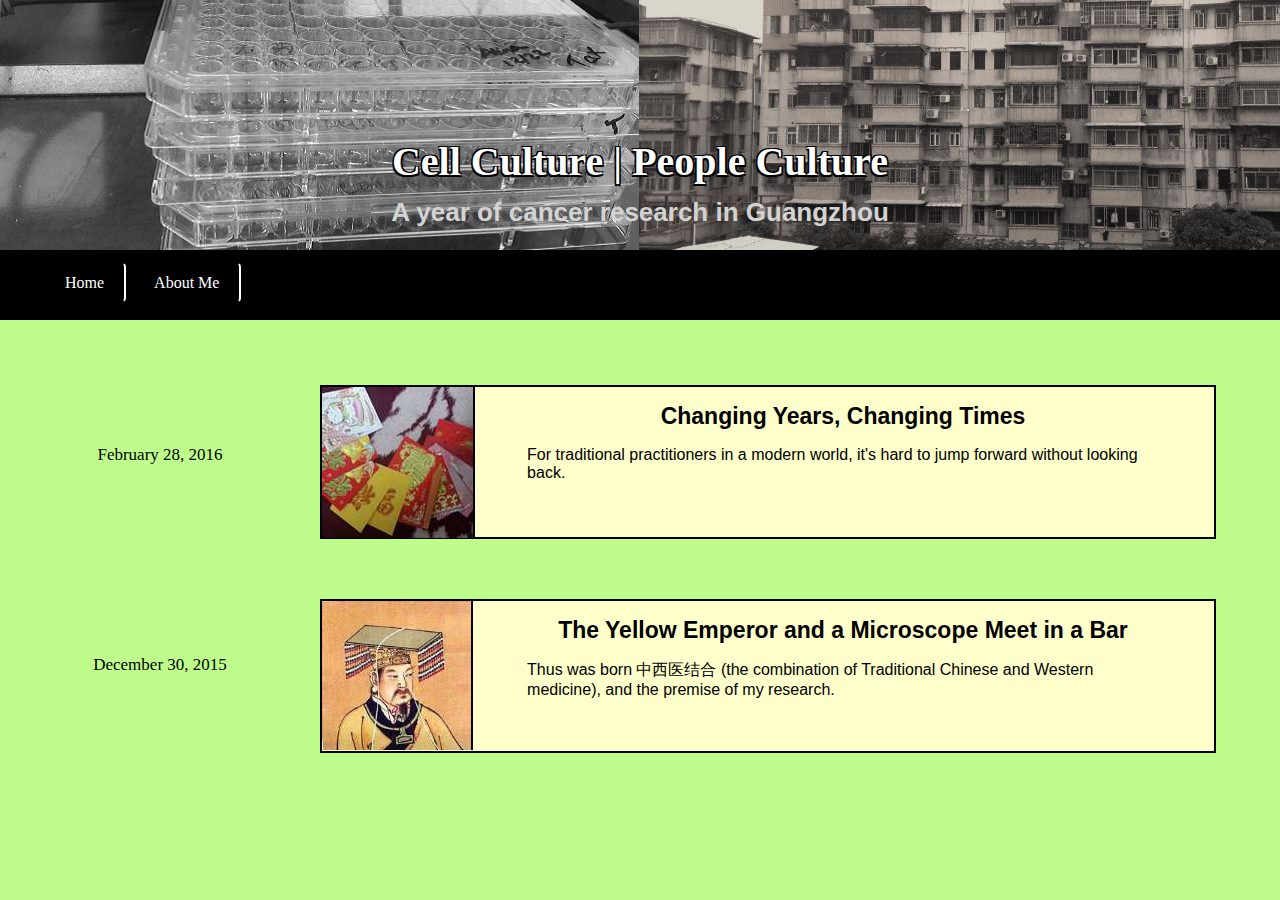
<file: Index.html>
<!DOCTYPE html>
<html>

<head>
	<title>Cell Culture | People Culture</title>
    <meta charset="utf-8" />
	<link rel="stylesheet" href="website2.css">
</head>

<body>
	<div id="wrapperHeader">
		<div id="header">
			<h1>Cell Culture | People Culture</h1>
		</div>
        <div id="subheader">
            <h1>A year of cancer research in Guangzhou</h1>
        </div>
	</div>

	<div id="nav1">
	</div>

    <div id="postDates">
        <div class="postDate">
        <p><a href="post2.php">February 28, 2016</a></p>
	    </div>

        <div class="postDate">
        <p><a href="post1.php">December 30, 2015</a></p>
	    </div>
    </div>
	
    <div id="postSums">
	    <div class="postSum">
            <div class="sumPic">
                <a href="post1.php"><img src="hongbaosEdit1.jpg" alt="红包 (Red Envelopes)"></a>
            </div>
            <div class="sumContent">
		    <p class ="sumHeading"style="text-align:center"><a href="post2.php">Changing Years, Changing Times</a></p>
                <p class="sumSub">For traditional practitioners in a modern world, it's hard to jump forward without looking back.</p>
            </div>
	    </div>
 
	    <div class="postSum">
            <div class="sumPic">
                <a href="post1.php"><img src="Yellow_EmperorEdit.jpg" alt="Yellow Emperor"></a>
            </div>
            <div class="sumContent">
		    <p class ="sumHeading"style="text-align:center"><a href="post1.php">The Yellow Emperor and a Microscope Meet in a Bar</a></p>
                <p class="sumSub">Thus was born 中西医结合 (the combination of Traditional Chinese and Western medicine), and the premise of my research.</p>
        </div>
	</div>
	</div>

	<div id="footer">
	<!--Pageview counter-->
	<!--Subscribe button-->
	</div>
	
	<script src="site2script.js"></script>
	
</body>

</html>
</file>
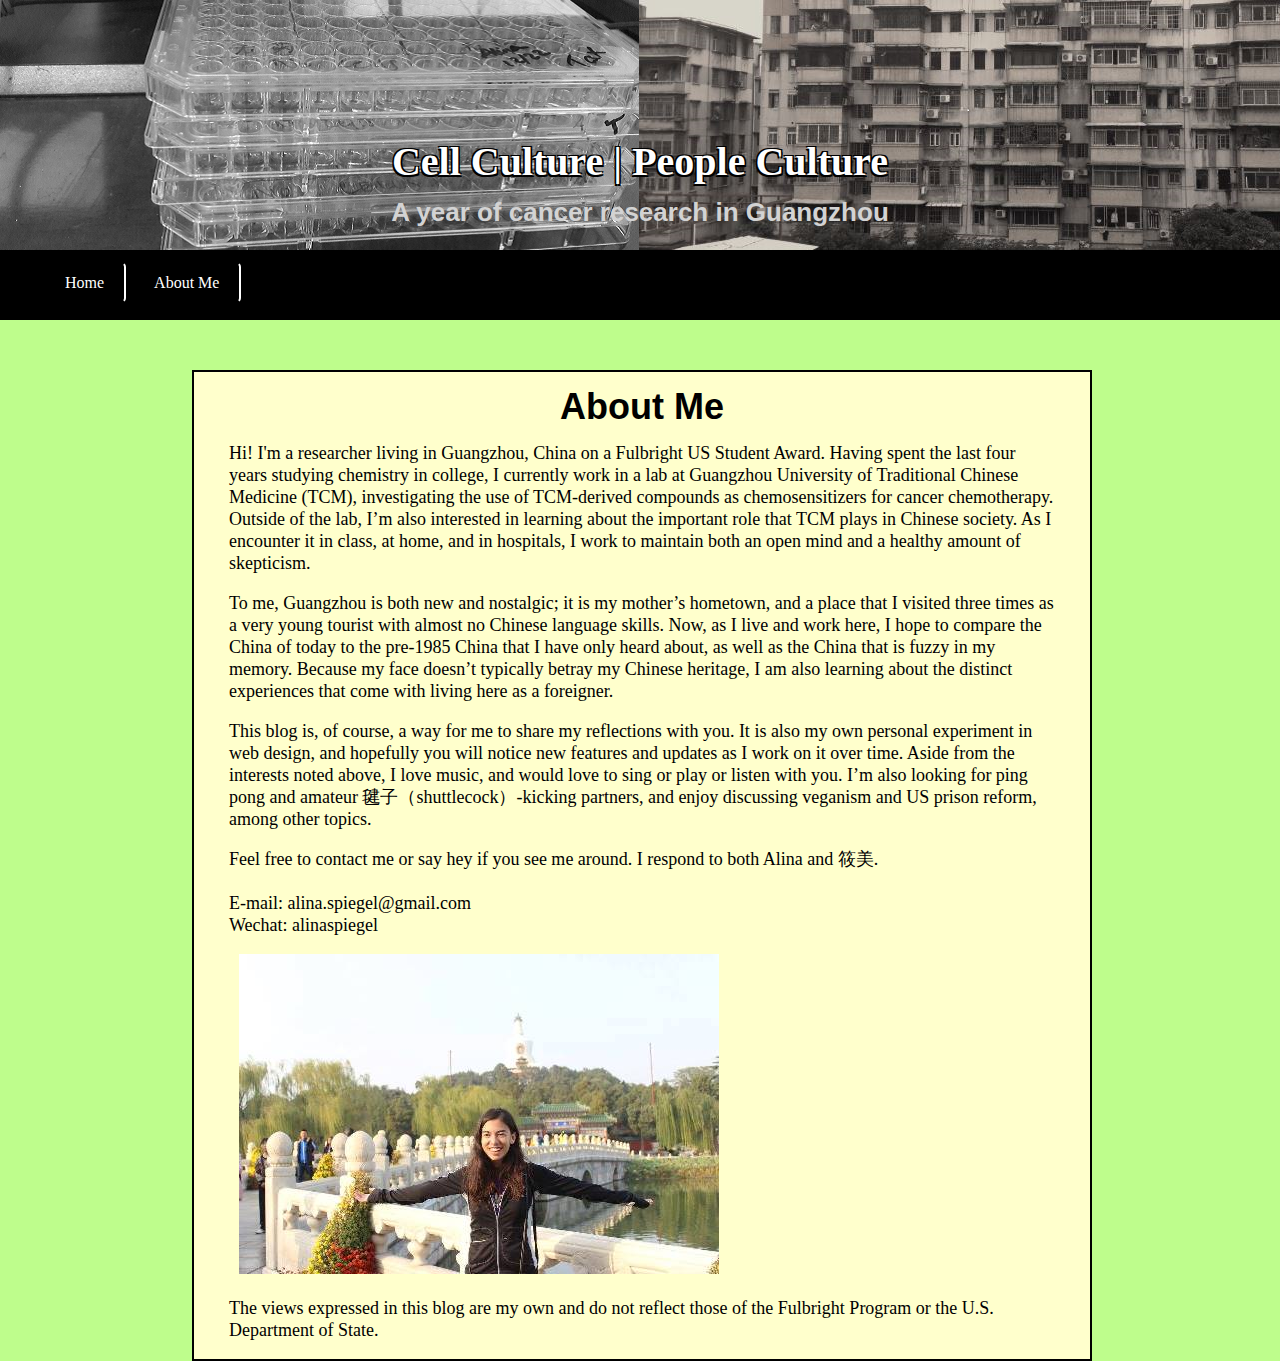
<file: about.html>
<!DOCTYPE html>
<html>

<head>
	<title>Cell Culture | People Culture</title>
    <meta charset="utf-8" />
	<link rel="stylesheet" href="website2.css">
</head>

<body>
	<div id="wrapperHeader">
		<div id="header">
			<h1>Cell Culture | People Culture</h1>
		</div>
        <div id="subheader">
            <h1>A year of cancer research in Guangzhou</h1>
        </div>
	</div>

	<div id="nav1">
	</div>
	
	<div id="section">
		<h1 style="text-align:center">About Me</h1>
		<!--Date-->
		<p>Hi! I'm a researcher living in Guangzhou, China on a Fulbright US 
           Student Award. Having spent the last four years studying chemistry 
           in college, I currently work in a lab at Guangzhou University of 
           Traditional Chinese Medicine (TCM), investigating the use of 
           TCM-derived compounds as chemosensitizers for cancer chemotherapy. 
           Outside of the lab, I’m also interested in learning about the 
           important role that TCM plays in Chinese society. As I encounter it 
           in class, at home, and in hospitals, I work to maintain both an open
           mind and a healthy amount of skepticism. 
        </p>
        <p>
           To me, Guangzhou is both new and nostalgic; it is my mother’s hometown, 
           and a place that I visited three times as a very young tourist with 
           almost no Chinese language skills. Now, as I live and work here, I 
           hope to compare the China of today to the pre-1985 China that I have 
           only heard about, as well as the China that is fuzzy in my memory. 
           Because my face doesn’t typically betray my Chinese heritage, I am 
           also learning about the distinct experiences that come with living 
           here as a foreigner. 
        </p>

        <p>
           This blog is, of course, a way for me to share my reflections with 
           you. It is also my own personal experiment in web design, and 
           hopefully you will notice new features and updates as I work on it 
           over time. Aside from the interests noted above, I love music, and 
           would love to sing or play or listen with you. I’m also looking for 
           ping pong and amateur 毽子（shuttlecock）-kicking partners, and enjoy 
           discussing veganism and US prison reform, among other topics. 
        </p>

        <p>
           Feel free to contact me or say hey if you see me around. I respond to both Alina and 筱美.
           <br><br>
           E-mail: alina.spiegel@gmail.com
           <br>
           Wechat: alinaspiegel
        </p>
        <div style="margin-left: 5%">
        <img src="MeResized.jpg" alt="Alina in Beijing">
        </div>
        <p>
           The views expressed in this blog are my own and do not reflect those of the Fulbright
           Program or the U.S. Department of State.
		</p>
	</div>
	
	<div id="footer">
	<!--Pageview counter-->
	<!--Subscribe button-->
	</div>
	
	<script src="site2script.js"></script>
	
</body>

</html>
</file>
<file: website2.css>
body{
	margin: 0;
	background-color: #befd8c;
}

#wrapperHeader {
	position: relative;
	width: 100%;
	height: 250px;
	background: url(PlatesApartmentsBW.png);
	text-align:center;
	margin: 0;
}

#header{
	position: absolute;
	text-align: center;
	bottom: 65px;
	left: 0;
	width: 100%;
	
	font-family: verdana;
	font-size: 20px;
	color: white;
    text-shadow:
    -1.5px -1.5px 0 #000,
    1.5px -1.5px 0 #000,
    -1.5px 1.5px 0 #000,
    1.5px 1.5px 0 #000; 
	margin: 0;
}

#header h1{
	margin: 0;
}

#subheader{
    position:  absolute;
    text-align:  center;
    bottom:  5px;
    left:  0;
    width:  100%;
    margin: 0;

    font-family:  sans-serif;
    font-size:  13px;
    color: lightgray;
}

#nav1{
	background-color: black;
	height: 70px;
	width: 100%;
	margin: 0;
}

ul#menu{
	padding-top: 24px;
	margin: 0;
}

ul#menu li{
	display: inline;
	margin: 3px;
}

ul#menu li a{
	color: white;
	padding: 10px 20px;
	text-decoration: none;
	font-family: verdana;
	border-radius: 5px 5px 5px 5px;
	border-style: solid;
	border-width: 2px;
	border-right-color: white;
	border-left-color: black;
	border-top-color: black;
	border-bottom-color: black;
}

ul#menu li a:hover{
	color: green; 
	border-color: green;
}

#postDates{
    width: 25%;
}

#postSums{
    position:  absolute;
    left:  25%;
    top: 325px;
    width: 70%;
}

div.postDate{
    position: relative;
    height:  150px;
    line-height: 150px;
    margin-top: 60px;
    margin-bottom: 60px;
    margin-left: 0;
    font-family: cursive;    
}

div.postDate p{
    vertical-align: middle;
    text-align: center;
    font-size: 17px;
}

div.postDate p a{
    text-decoration: none;
	color: black; 
}

div.postDate p a:hover{
	color: green;
}

div.postSum {
	position: relative;
    left: 0;
    top: 0px;
    height: 150px;
	margin-top: 60px;
	margin-bottom: 60px;
	margin-left: 0;
	background-color: #FFFFCC;
	border: 2px solid black;
	font-family: arial;
    padding: 0;
}

div.sumPic{
    position:  relative;
    left: 0;
    top: 0;
    padding: 0;
    margin: 0;
}

div.sumPic img{
    border-right: 2px solid black;
    padding:  0;
    margin: 0;
}

div.sumContent{
    position:  absolute;
    top: 0;
    left: 150px;
    right:  0;
    padding-left: 20px;
    padding-right: 20px;
    padding-top: 0;
    margin: 0;
}

p.sumHeading a{
	text-decoration: none;
	color: black;
    font-family:  sans-serif;
    font-size: 23px;
    font-weight: bold;
    margin-top: 0;
    margin-bottom: 0;
}

p.sumHeading a:hover{
	color: green;
}

p.sumSub{
    font-size: 16px;
	margin-left: 5%;
    margin-right:  5%;
    margin-top: 0;
    margin-bottom: 2px;
}

#section {
	position: relative;
	top: 50px;
	width: 70%;
	margin-left: 15%;
	margin-right: 15%;
    margin-bottom:  50px;
	background-color: #FFFFCC;
	border: 2px solid black;
	font-family: sans-serif;
	font-size: 18px;
    line-height: 22px;
}

#section p {
	padding-left: 35px;
	padding-right: 35px;
    font-family: Calibri;
}

#postWrapper{
    position:  relative;
    top: 75px;
    width: 80%;
    margin-left: 10%;
    margin-bottom: 50px;
    background-color: white;
    border: 2px solid black;
}

div.post{
	position: relative;
	top: 20px;
	width: 90%;
	margin-left: 5%;
	margin-right: 5%;
	margin-bottom: 75px;
	font-family: Calibri;
}

div.post h1{
    text-align:left;
    font-family:sans-serif;
}

div.post p{
    font-size: 19px;
}

div.hline{
    width: 50%;
    margin-left: 5%;
    height: 1px;
    background: black;
}

h1.commentHeading{
    margin-left: 5%;
    margin-top: 50px;
    font-family: sans-serif;
}

#commentPrompt{
    margin-left:  5%;
    font-family:  verdana;
}

#commentPrompt form textarea{
    width: 70%;
    border-radius: 10px 10px 10px 10px;
}

#nameInput{
    border-radius: 4px 4px 4px 4px;
    border: 1px solid grey;
}

#commentSect{
    position:  relative;
    margin-top:  20px;
    margin-bottom:  40px;
    margin-left: 5%;
    width:  90%;
}

div.comment{
    position:  relative;
    border-left: 1px solid gray;
    padding-top:  10px;
    padding-left:  10px;
    margin-right: 30%;
}

div.comment h1{
    text-decoration: bold;
    font-size: 16px;
    margin-right: 4px;
}

div.comment h2{
    color: gray;
    font-size:  10px;
}

div.comment h1, h2{
    display:  inline;
    font-family: Arial;
}

#footer{
}

@media only screen and (max-width: 770px){
#wrapperHeader {
	width: 800px;
}

#nav1{
	width: 800px;
}

#postDates{
    width: 200px;
}

#postSums {
    left: 200px;
	width: 560px;
}
#section {
	width: 560px;
	margin-left: 120px;
	margin-right: 120px;
}

#postWrapper{
    width: 640px;
    margin-left: 80px;
}
}
</file>
